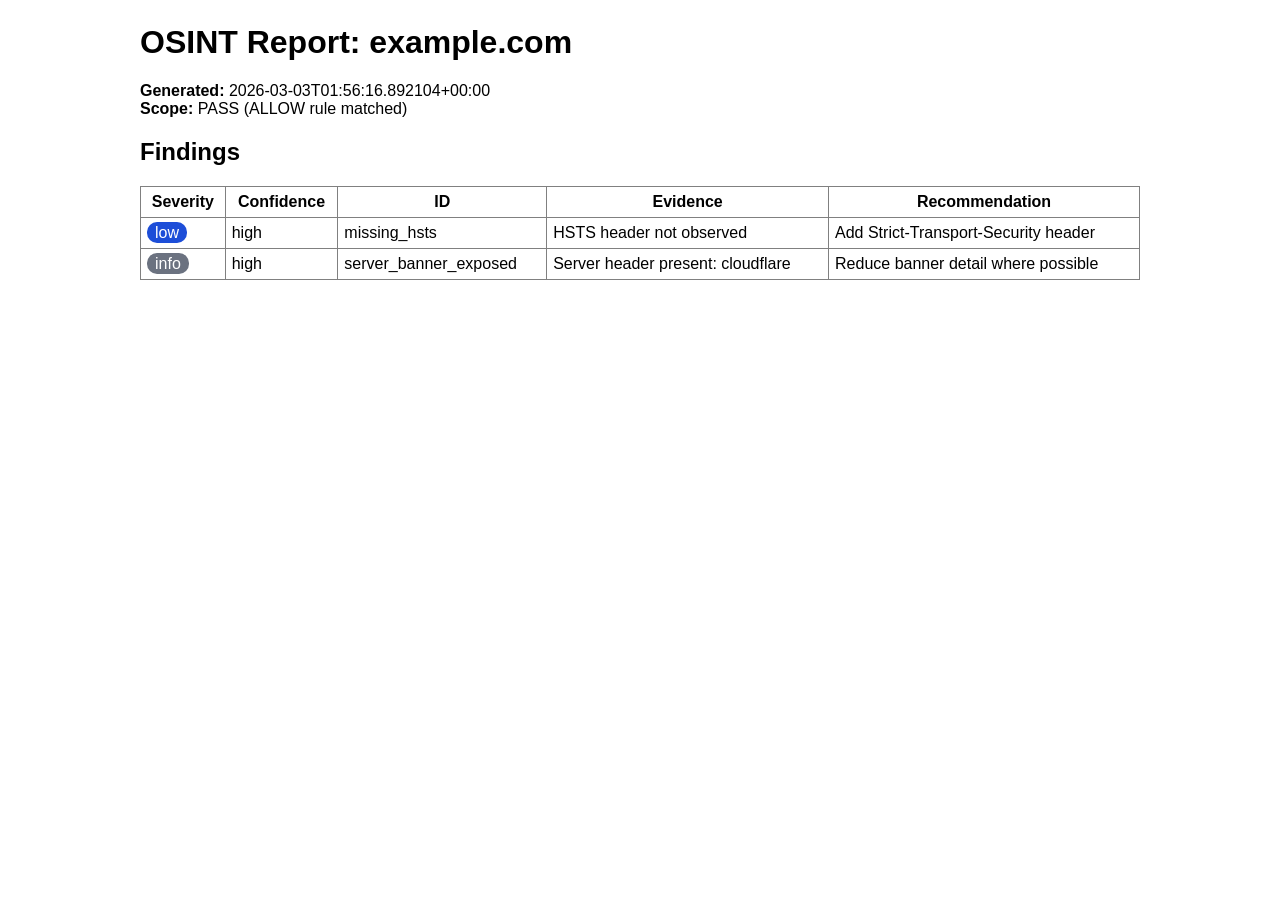
<file: outputs_demo/example.com.html>
<!doctype html><html><head><meta charset='utf-8'><title>OSINT Report example.com</title></head><body style='font-family:Arial,sans-serif;max-width:1000px;margin:24px auto'>
<h1>OSINT Report: example.com</h1>
<p><b>Generated:</b> 2026-03-03T01:56:16.892104+00:00<br><b>Scope:</b> PASS (ALLOW rule matched)</p>
<h2>Findings</h2>
<table border='1' cellspacing='0' cellpadding='6' style='border-collapse:collapse;width:100%'><thead><tr><th>Severity</th><th>Confidence</th><th>ID</th><th>Evidence</th><th>Recommendation</th></tr></thead><tbody><tr><td><span style='background:#1d4ed8;color:#fff;padding:2px 8px;border-radius:10px'>low</span></td><td>high</td><td>missing_hsts</td><td>HSTS header not observed</td><td>Add Strict-Transport-Security header</td></tr><tr><td><span style='background:#6b7280;color:#fff;padding:2px 8px;border-radius:10px'>info</span></td><td>high</td><td>server_banner_exposed</td><td>Server header present: cloudflare</td><td>Reduce banner detail where possible</td></tr></tbody></table>
</body></html>
</file>
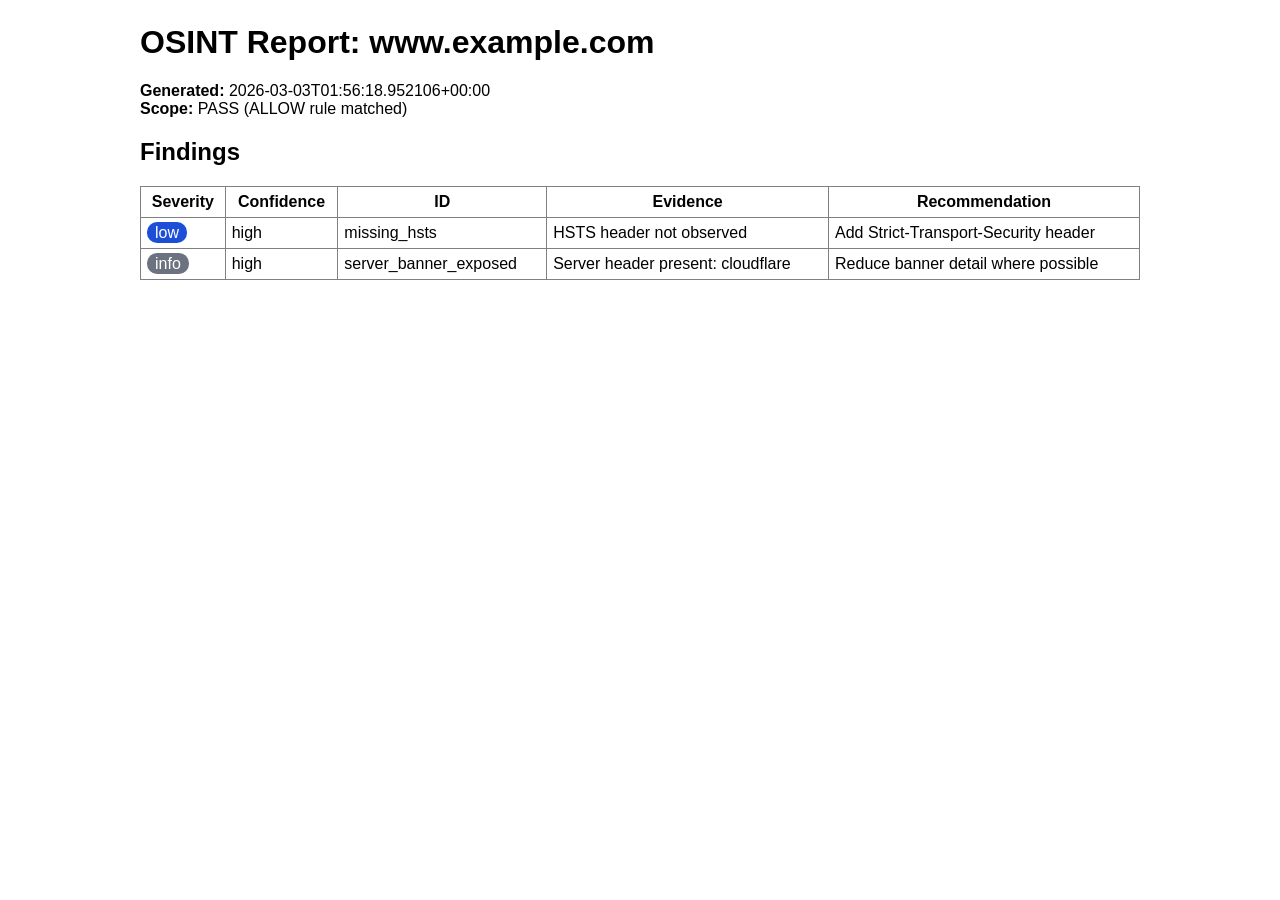
<file: outputs_demo/www.example.com.html>
<!doctype html><html><head><meta charset='utf-8'><title>OSINT Report www.example.com</title></head><body style='font-family:Arial,sans-serif;max-width:1000px;margin:24px auto'>
<h1>OSINT Report: www.example.com</h1>
<p><b>Generated:</b> 2026-03-03T01:56:18.952106+00:00<br><b>Scope:</b> PASS (ALLOW rule matched)</p>
<h2>Findings</h2>
<table border='1' cellspacing='0' cellpadding='6' style='border-collapse:collapse;width:100%'><thead><tr><th>Severity</th><th>Confidence</th><th>ID</th><th>Evidence</th><th>Recommendation</th></tr></thead><tbody><tr><td><span style='background:#1d4ed8;color:#fff;padding:2px 8px;border-radius:10px'>low</span></td><td>high</td><td>missing_hsts</td><td>HSTS header not observed</td><td>Add Strict-Transport-Security header</td></tr><tr><td><span style='background:#6b7280;color:#fff;padding:2px 8px;border-radius:10px'>info</span></td><td>high</td><td>server_banner_exposed</td><td>Server header present: cloudflare</td><td>Reduce banner detail where possible</td></tr></tbody></table>
</body></html>
</file>
